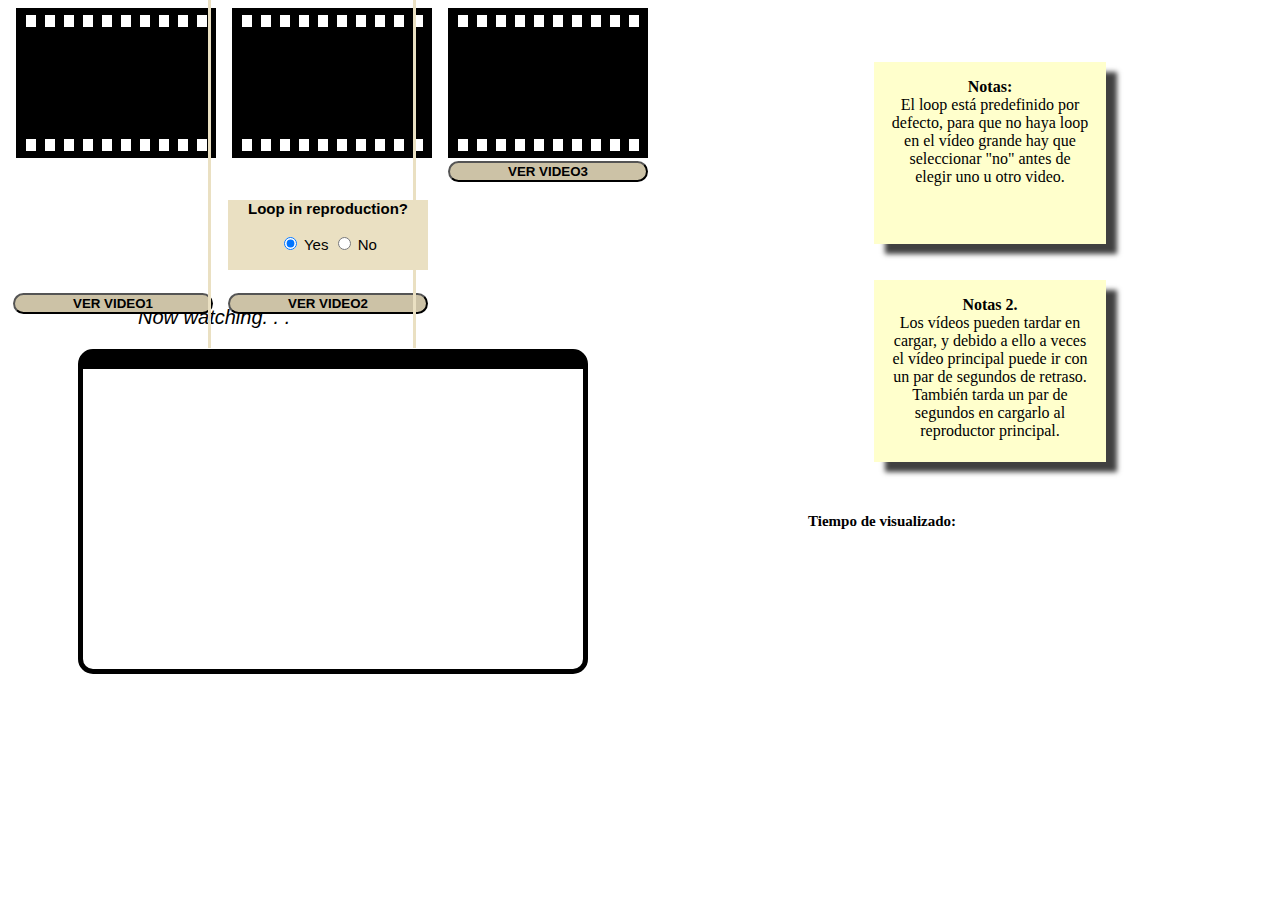
<file: index.html>
<!DOCTYPE html>
<html lang="es" dir="ltr">
  <head>
    <meta charset="utf-8">
    <title>Video 02</title>
    <script src="video.js"></script>
    <link rel="stylesheet" href="style.css">
  </head>
  <body onload="main();">

    <div class="pagina">
      <div id="left">
        <div class="clip">
          <div class="film">
            <video id="video1" autoplay loop muted></video>
          </div>
        </div>

        <div class="clip">
          <div class="film">
            <video id="video2" autoplay loop muted></video>
          </div>
        </div>

        <div class="clip">
          <div class="film">
            <video id="video3" autoplay loop muted></video>
          </div>
        </div>
        <br>

        <button type="button" id="play1">VER VIDEO1</button>
        <button type="button" id="play2">VER VIDEO2</button>
        <button type="button" id="play3">VER VIDEO3</button>

        <div id=vl1></div>
        <div id=vl2></div>

        <br><br>
        <div id="loop">
          <b>Loop in reproduction?</b><br><br>
          <input type="radio" name="option" value="sí" checked> Yes
          <input type="radio" name="option" value="no"> No<br>
        </div>
        <br><br>

        <div id="video">
          <p id="actual"> Now watching. . .</p>
          <div id="screen">
            <video id="videog" autoplay loop muted></video>
          </div>
        </div>
      </div>

      <div id="right">
        <br><br><br>
        <div class="note"><b>Notas:</b><br> El loop está predefinido por defecto,
        para que no haya loop en el vídeo grande hay que seleccionar "no" antes de
        elegir uno u otro video.</div><br><br>
        <div class="note"><b>Notas 2.</b><br>Los vídeos pueden tardar en cargar,
        y debido a ello a veces el vídeo principal puede ir con un par de segundos
        de retraso. También tarda un par de segundos en cargarlo al reproductor principal.</div>
        <br><br>
        <p id=tiemposegundos>Tiempo de visualizado:</p>
        <p id="tiempo"></p>
      </div>
  </body>
</html>
</file>
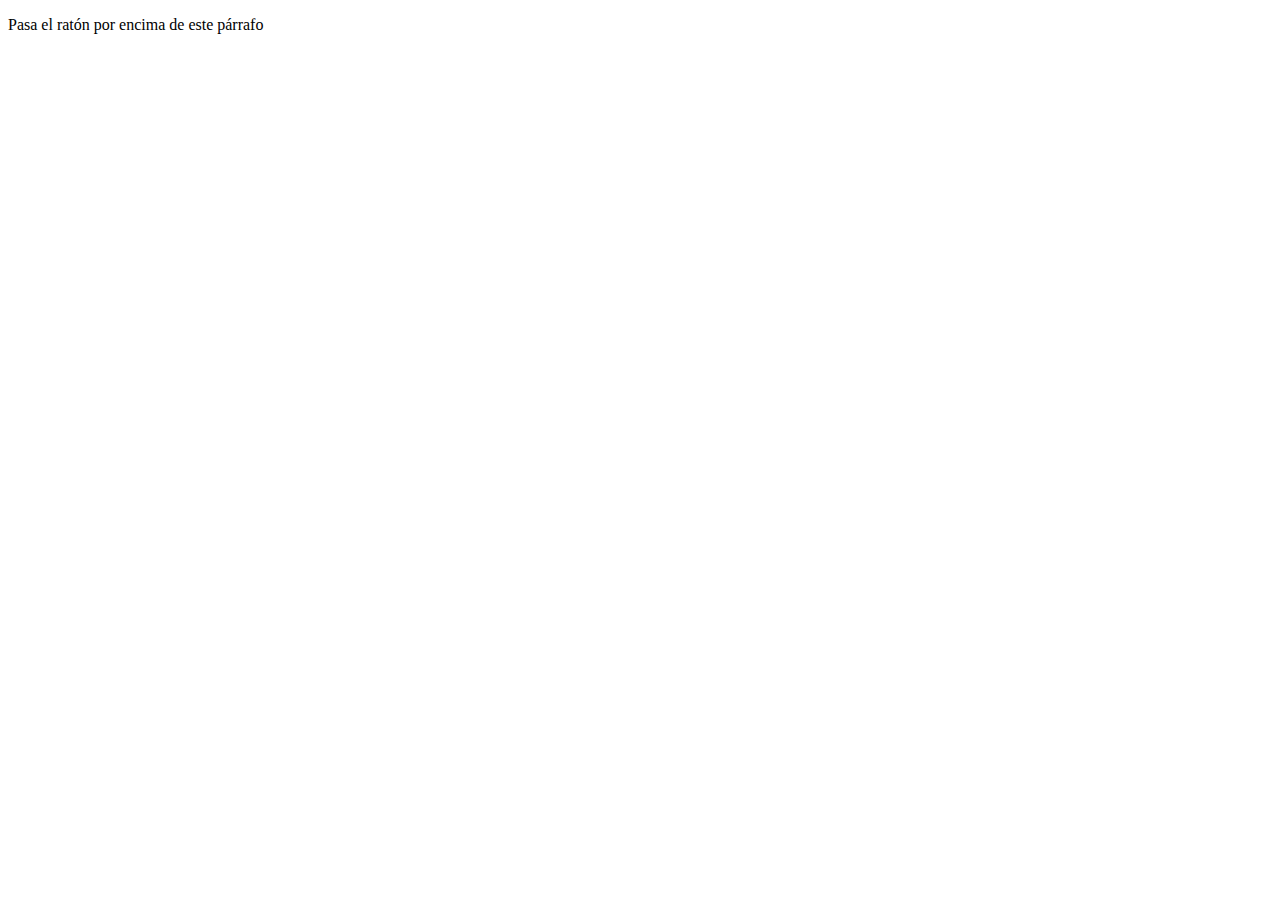
<file: pruebas/index.html>
<!DOCTYPE html>
<html lang="s" dir="ltr">
  <head>
    <meta charset="utf-8">
    <title>Mouse 01</title>
    <script src="mouse-01.js"></script>
  </head>
  <body onload="main();">
    <p id="parrafo">Pasa el ratón por encima de este párrafo</p>
  </body>
</html>
</file>
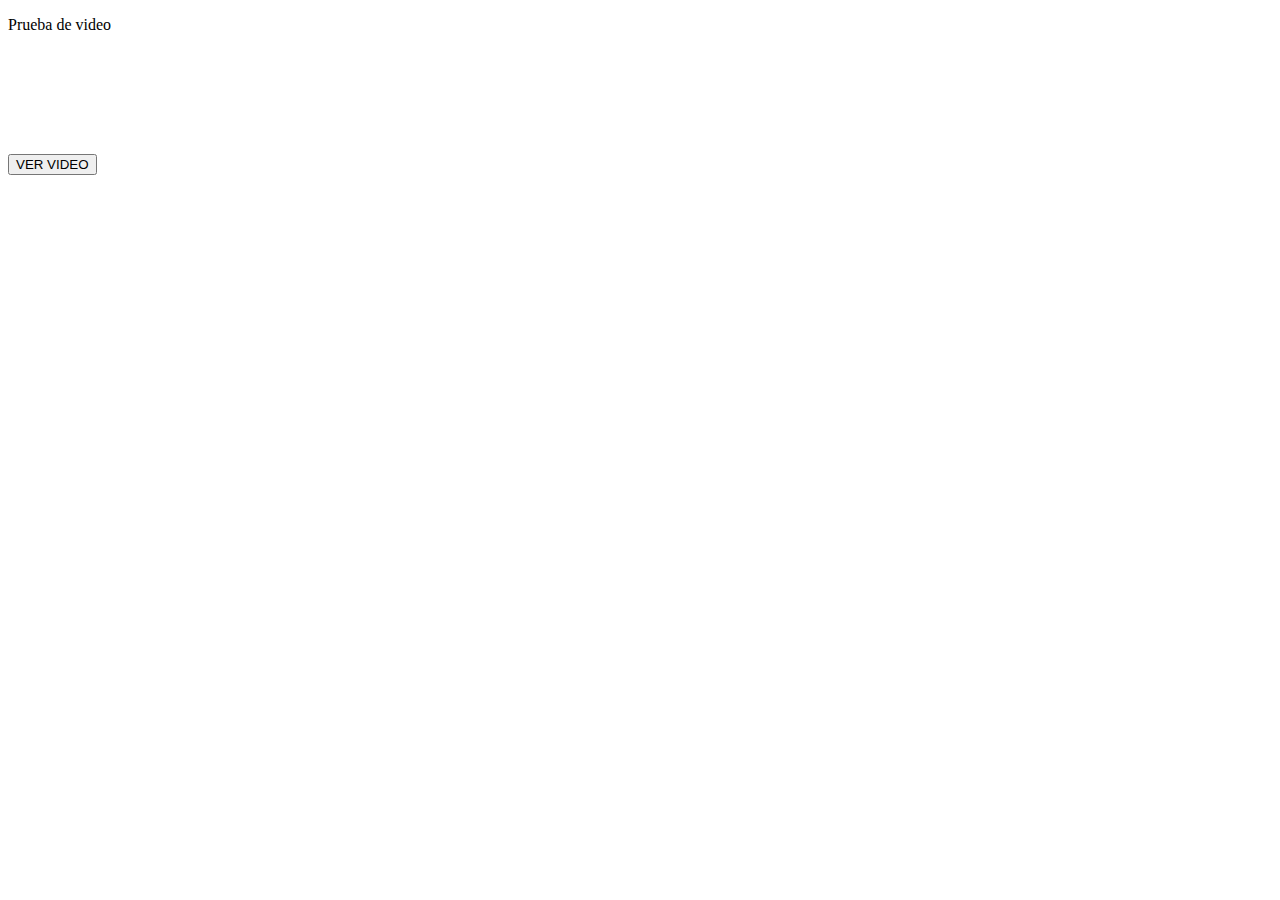
<file: pruebas/video-02.html>
<!DOCTYPE html>
<html lang="es" dir="ltr">
  <head>
    <meta charset="utf-8">
    <title>Video 02</title>
    <script src="video-02.js"></script>
  </head>
  <body onload="main();">
    <p>Prueba de video</p>
    <video id="video1" autoplay loop muted></video>
    <br>
    <button type="button" id="play">VER VIDEO</button>
  </body>
</html>
</file>
<file: style.css>
body {
}

#página{
  column-count: 2;
  column-gap: 50px;
  text-align: left;
  width: 1300px;
  margin: auto;
}

#left{
  width: 800px;  /*Ancho cholumna*/
  background-color: white;
  float:left;
}

#right{
  margin-left: 700px; /*Margen*/
  background-color: white;
}

#play1 {
  position: absolute;
  margin-left: 5px;
  margin-top: 135px;
  width: 200px;
  background-color: #ccc2a6;
  font-weight: bold;
  border-radius: 15px;
}

#play1:hover {
  background-color: #eae0c2;
}

#play2 {
  position: absolute;
  margin-left: 220px;
  margin-top: 135px;
  width: 200px;
  background-color: #ccc2a6;
  font-weight: bold;
  border-radius: 15px;
}

#play2:hover {
  background-color: #eae0c2;
}

#play3 {
  margin-top: 3px;
  margin-left: 440px;
  width: 200px;
  background-color: #ccc2a6;
  font-weight: bold;
  border-radius: 15px;
}

#play3:hover {
  background-color: #eae0c2;
}

#vl1 {
  border-left: 3px solid #eae0c2;
  height: 348px;
  position: absolute;
  left: 16.5%;
  margin-left: -3px;
  top: 0;
}

#vl2 {
  border-left: 3px solid #eae0c2;
  height: 348px;
  position: absolute;
  left: 32.5%;
  margin-left: -3px;
  top: 0;
}

#loop {
  background-color: #eae0c2;
  width: 200px;
  height: 70px;
  font-size: 15px;
  font-family: verdana, arial;
  margin-left: 220px;
  text-align: center;
}

#actual {
  margin-left: 130px;
  margin-top: 0px;
  font-size: 20px;
  font-style: oblique;
  font-family: georgia, arial;
}

#screen {
  width: 500px;
  height: 300px;
  margin-left: 70px;
  border-top: 20px solid black;
  border-bottom: 5px solid black;
  border-left: 5px solid black;
  border-right: 5px solid black;
  border-radius: 15px;
}

#tiemposegundos {
  font-size: 15px;
  font-weight: bold;
  font-family: georgia;
}

#tiempo {
  font-size: 15px;
  font-style: italic;
  font-family: georgia, arial;
}

.note {
  margin: auto;
  text-decoration: none;
  text-align: center;
  color: #000;
  background: #ffc;
  display: block;
  height: 150px;;
  width: 200px;
  padding: 1em;
  -webkit-box-shadow: 11px 10px 5px 0px rgba(0,0,0,0.75);
  -moz-box-shadow: 11px 10px 5px 0px rgba(0,0,0,0.75);
  box-shadow: 11px 10px 5px 0px rgba(0,0,0,0.75);
}

.clip {
    float: left;
    width: 200px;
    height: 150px;
    margin: 0 1%;
    position: relative;
    background-color: #000;
    background-image:
        linear-gradient(to right, #fff, #fff),
        linear-gradient(to right, #fff, #fff),
        linear-gradient(to right, #fff, #fff),
        linear-gradient(to right, #fff, #fff),
        linear-gradient(to right, #fff, #fff),
        linear-gradient(to right, #fff, #fff),
        linear-gradient(to right, #fff, #fff),
        linear-gradient(to right, #fff, #fff),
        linear-gradient(to right, #fff, #fff),
        linear-gradient(to right, #fff, #fff),
        linear-gradient(to right, #fff, #fff),

        linear-gradient(to right, #fff, #fff),
        linear-gradient(to right, #fff, #fff),
        linear-gradient(to right, #fff, #fff),
        linear-gradient(to right, #fff, #fff),
        linear-gradient(to right, #fff, #fff),
        linear-gradient(to right, #fff, #fff),
        linear-gradient(to right, #fff, #fff),
        linear-gradient(to right, #fff, #fff),
        linear-gradient(to right, #fff, #fff),
        linear-gradient(to right, #fff, #fff),
        linear-gradient(to right, #fff, #fff);

    background-repeat:no-repeat;
    background-position:
        5% 5%,
        15% 5%,
        25% 5%,
        35% 5%,
        45% 5%,
        55% 5%,
        65% 5%,
        75% 5%,
        85% 5%,
        95% 5%,

        5% 95%,
        15% 95%,
        25% 95%,
        35% 95%,
        45% 95%,
        55% 95%,
        65% 95%,
        75% 95%,
        85% 95%,
        95% 95%;

    background-size:
        5% 8%,
        5% 8%,
        5% 8%,
        5% 8%,
        5% 8%,
        5% 8%,
        5% 8%,
        5% 8%,
        5% 8%,
        5% 8%,
        5% 8%,

        5% 8%,
        5% 8%,
        5% 8%,
        5% 8%,
        5% 8%,
        5% 8%,
        5% 8%,
        5% 8%,
        5% 8%,
        5% 8%,
        5% 8%;
}
.clip .film {
  margin: 12% 5%;
  position: absolute;
  left: 0;
  right: 5px;
  top: 0;
  bottom: 0;
  overflow: hidden;
  display: -webkit-grid;
  display: -ms-grid;
  -webkit-grid-columns: 1fr;
  -webkit-grid-rows: 1fr;
  -ms-grid-columns: 1fr;
  -ms-grid-rows: 1fr;
}
.clip img {
  max-width: 100%;
  -webkit-grid-row-align: center;
  -ms-grid-row-align: center;
}
</file>
